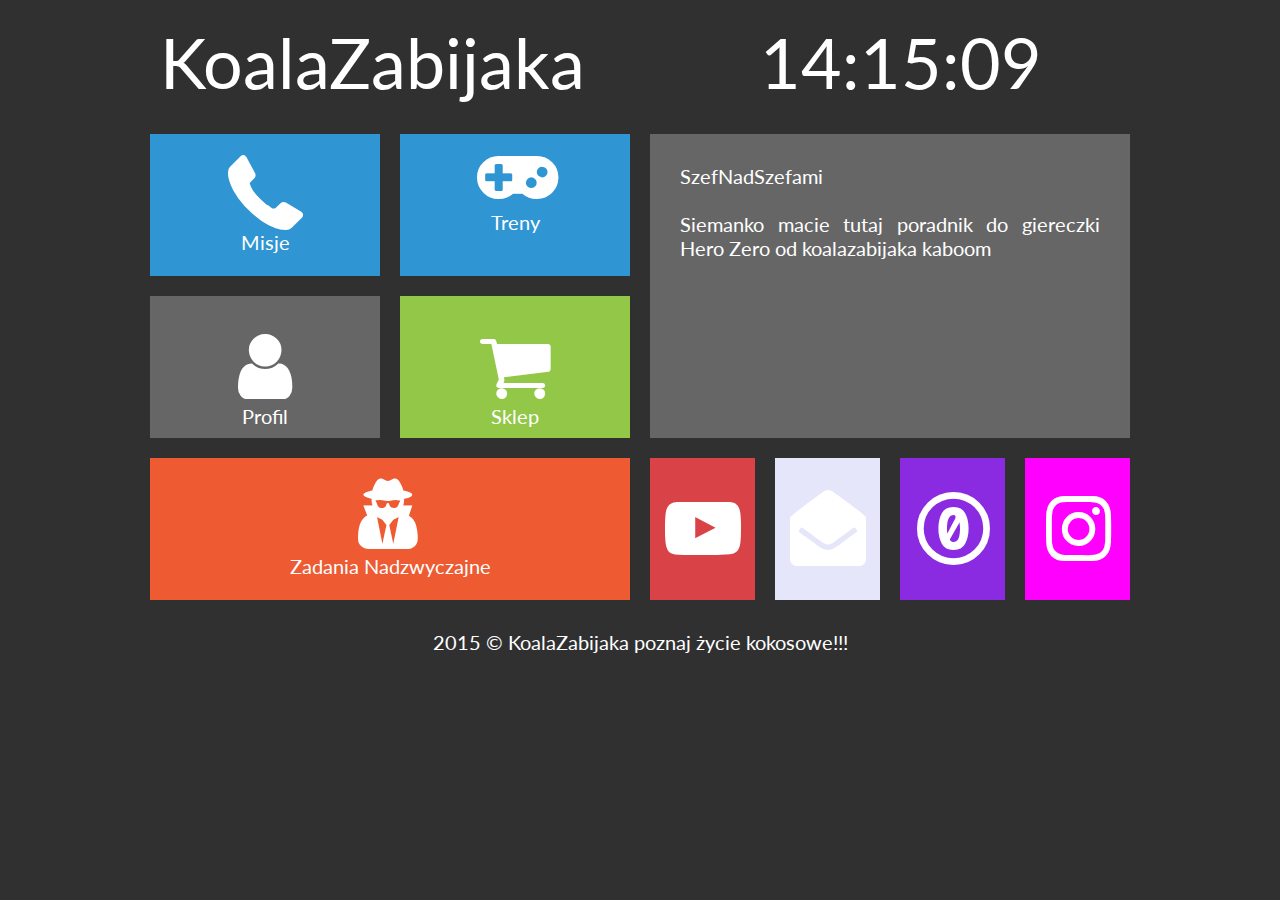
<file: strona122/index.html>
<!DOCTYPE HTML>
<html lang="pl">
<head>
	<meta charset="utf-8" />
	<meta http-equiv="X-UA-Compatible" content="IE=edge,chrome=1" />
	
	<title>KoalaZabija-TEST</title>
	
	<meta name="desctription" content="Poradnik do hero zero, youtube, instagram," />
	<meta name="keywords" content="poradnik, hero zero, youtube, instagram" />
	
	<link rel="stylesheet" href="style.css" type="text/css" />
	<link rel="stylesheet" href="css/fontello.css" type="text/css" />
	<link rel="preconnect" href="https://fonts.googleapis.com">
	<link rel="preconnect" href="https://fonts.gstatic.com" crossorigin>
	<link href="https://fonts.googleapis.com/css2?family=Lato&display=swap" rel="stylesheet">
	
	<script src="timer.js"></script>
	
</head>
<body onload="odliczanie();">
	
	<div id="container">
	
		<div class="rectangle">
			<div id="logo"><a href="poradnik-do-herozero" class="tilelinkhtml5">KoalaZabijaka</a></div>
			<div id="zegar">18:50:23</div>
			<div style="clear: both;"></div>
		</div>

		<div class="square">
			<div class="tile1">
				<a href="misje-herozero" class="tilelink"><i class="demo-icon icon-phone"></i><br/>Misje</a>
			</div>
			<div class="tile1">
				<a href="treny-herozero" class="tilelink"><i class="demo-icon icon-gamepad"></i><br/>Treny</a>
			</div>
			<div style="clear: both;"></div>
			
			<div class="tile2">
				<a href="swoj-profil profil" class="tilelink"><i class="demo-icon icon-user"></i><br/>Profil</a>
			</div>
			<div class="tile3">
				<a href="moj-sklep" class="tilelink"><i class="demo-icon icon-basket"></i><br/>Sklep</a>
			</div>
			<div style="clear: both;"></div>
			
			<div class="tile4">
				<a href="zadania-nadzwyczajne" class="tilelink"><i class="demo-icon icon-user-secret"></i><br/>Zadania Nadzwyczajne</a>
			</div>
			<div style="clear: both;"></div>
			
		</div>
		<div class="square">
			<div class="tile5">
				SzefNadSzefami<br/><br/>
				Siemanko macie tutaj poradnik do giereczki Hero Zero od koalazabijaka kaboom
			</div>
			<div class="yt">
				<a href="https://www.youtube.com/channel/UCW1nQIT6sf221T1E8miClGw" target="-black" class="sociallink"><i class="demo-icon icon-youtube-play"></i></a>
			</div>
			<div class="gmail">
				<a href="https://mail.google.com/mail/u/0/?tab=rm&ogbl#inbox?compose=new" target="-black" class="sociallink"><i class="demo-icon icon-envelope-open"></i></a>
			</div>
			<div class="HZ">
				<a href="https://www.herozerogame.com/?lang=pl_PL" target="-black" class="sociallink"><i class="demo-icon icon-cc-zero"></i></a>
			</div>
			<div class="ig">
				<a href="https://www.instagram.com/" target="-black" class="sociallink"><i class="demo-icon icon-instagram"></i></a>
			</div>
			<div style="clear: both;"></div>
		</div>
		<div style="clear: both;"></div>
		
		<div class="rectangle">2015 &copy; KoalaZabijaka poznaj życie kokosowe!!!</div>

	</div>

</body>

</html>
</file>
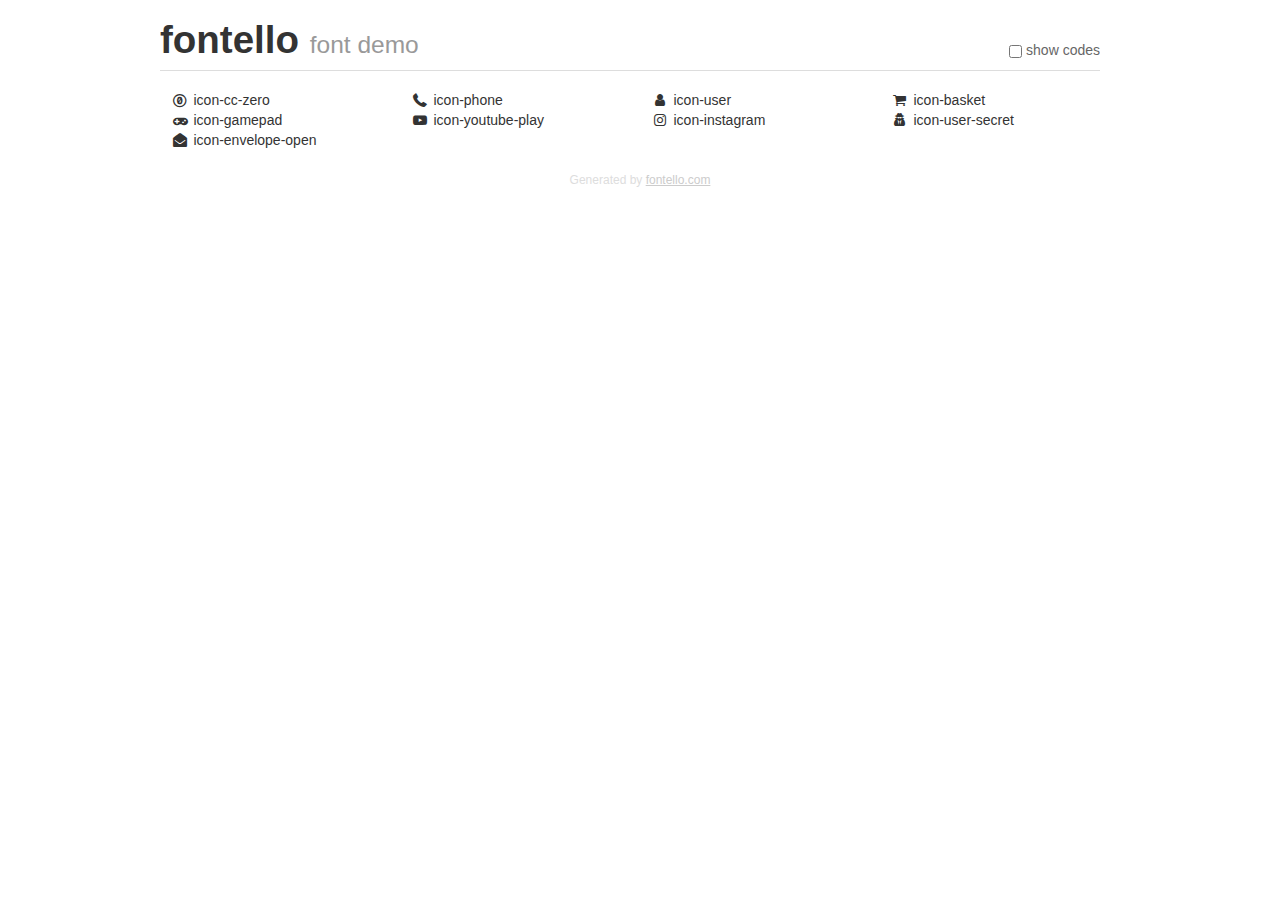
<file: strona122/demo.html>
<!DOCTYPE html>
<html>
  <head>
  <!--[if lt IE 9]><script language="javascript" type="text/javascript" src="//html5shim.googlecode.com/svn/trunk/html5.js"></script><![endif]-->
  <meta charset="UTF-8">
  <style>
    html {
      font-size: 100%;
      -webkit-text-size-adjust: 100%;
      -ms-text-size-adjust: 100%;
    }
    a:focus {
      outline: thin dotted #333;
      outline: 5px auto -webkit-focus-ring-color;
      outline-offset: -2px;
    }
    a:hover,
    a:active {
      outline: 0;
    }
    input {
      margin: 0;
      font-size: 100%;
      vertical-align: middle;
      *overflow: visible;
      line-height: normal;
    }
    input::-moz-focus-inner {
      padding: 0;
      border: 0;
    }
    body {
      margin: 0;
      font-family: "Helvetica Neue", Helvetica, Arial, sans-serif;
      font-size: 14px;
      line-height: 20px;
      color: #333;
      background-color: #fff;
    }
    a {
      color: #08c;
      text-decoration: none;
    }
    a:hover {
      color: #005580;
      text-decoration: underline;
    }
    .row {
      margin-left: -20px;
      *zoom: 1;
    }
    .row:before,
    .row:after {
      display: table;
      content: "";
      line-height: 0;
    }
    .row:after {
      clear: both;
    }
    .span3 {
      float: left;
      min-height: 1px;
      margin-left: 20px;
      width: 220px;
    }
    .container {
      width: 940px;
      margin-right: auto;
      margin-left: auto;
      *zoom: 1;
    }
    .container:before,
    .container:after {
      display: table;
      content: "";
      line-height: 0;
    }
    .container:after {
      clear: both;
    }
    small {
      font-size: 85%;
    }
    h1 {
      margin: 10px 0;
      font-family: inherit;
      font-weight: bold;
      line-height: 20px;
      color: inherit;
      text-rendering: optimizelegibility;
      line-height: 40px;
      font-size: 38.5px;
    }
    h1 small {
      font-weight: normal;
      line-height: 1;
      color: #999;
      font-size: 24.5px;
    }

    body {
      margin-top: 90px;
    }
    .header {
      position: fixed;
      top: 0;
      left: 50%;
      margin-left: -480px;
      background-color: #fff;
      border-bottom: 1px solid #ddd;
      padding-top: 10px;
      z-index: 10;
    }
    .footer {
      color: #ddd;
      font-size: 12px;
      text-align: center;
      margin-top: 20px;
    }
    .footer a {
      color: #ccc;
      text-decoration: underline;
    }
    .the-icons {
      font-size: 14px;
      line-height: 24px;
    }
    .switch {
      position: absolute;
      right: 0;
      bottom: 10px;
      color: #666;
    }
    .switch input {
      margin-right: 0.3em;
    }
    .codesOn .i-name {
      display: none;
    }
    .codesOn .i-code {
      display: inline;
    }
    .i-code {
      display: none;
    }
    @font-face {
      font-family: 'fontello';
      src: url('./font/fontello.eot?53324361');
      src: url('./font/fontello.eot?53324361#iefix') format('embedded-opentype'),
           url('./font/fontello.woff?53324361') format('woff'),
           url('./font/fontello.ttf?53324361') format('truetype'),
           url('./font/fontello.svg?53324361#fontello') format('svg');
      font-weight: normal;
      font-style: normal;
    }
    .demo-icon {
      font-family: "fontello";
      font-style: normal;
      font-weight: normal;
      speak: never;
     
      display: inline-block;
      text-decoration: inherit;
      width: 1em;
      margin-right: .2em;
      text-align: center;
      /* opacity: .8; */
     
      /* For safety - reset parent styles, that can break glyph codes*/
      font-variant: normal;
      text-transform: none;
     
      /* fix buttons height, for twitter bootstrap */
      line-height: 1em;
     
      /* Animation center compensation - margins should be symmetric */
      /* remove if not needed */
      margin-left: .2em;
     
      /* You can be more comfortable with increased icons size */
      /* font-size: 120%; */
     
      /* Font smoothing. That was taken from TWBS */
      -webkit-font-smoothing: antialiased;
      -moz-osx-font-smoothing: grayscale;
     
      /* Uncomment for 3D effect */
      /* text-shadow: 1px 1px 1px rgba(127, 127, 127, 0.3); */
    }
    </style>
    <link rel="stylesheet" href="css/animation.css"><!--[if IE 7]><link rel="stylesheet" href="css/" + font.fontname + "-ie7.css"><![endif]-->
    <script>
      function toggleCodes(on) {
        var obj = document.getElementById('icons');
      
        if (on) {
          obj.className += ' codesOn';
        } else {
          obj.className = obj.className.replace(' codesOn', '');
        }
      }
    </script>
  </head>
  <body>
    <div class="container header">
      <h1>fontello <small>font demo</small></h1>
      <label class="switch">
        <input type="checkbox" onclick="toggleCodes(this.checked)">show codes
      </label>
    </div>
    <div class="container" id="icons">
      <div class="row">
        <div class="span3" title="Code: 0xe800">
          <i class="demo-icon icon-cc-zero">&#xe800;</i> <span class="i-name">icon-cc-zero</span><span class="i-code">0xe800</span>
        </div>
        <div class="span3" title="Code: 0xe801">
          <i class="demo-icon icon-phone">&#xe801;</i> <span class="i-name">icon-phone</span><span class="i-code">0xe801</span>
        </div>
        <div class="span3" title="Code: 0xe802">
          <i class="demo-icon icon-user">&#xe802;</i> <span class="i-name">icon-user</span><span class="i-code">0xe802</span>
        </div>
        <div class="span3" title="Code: 0xe803">
          <i class="demo-icon icon-basket">&#xe803;</i> <span class="i-name">icon-basket</span><span class="i-code">0xe803</span>
        </div>
      </div>
      <div class="row">
        <div class="span3" title="Code: 0xf11b">
          <i class="demo-icon icon-gamepad">&#xf11b;</i> <span class="i-name">icon-gamepad</span><span class="i-code">0xf11b</span>
        </div>
        <div class="span3" title="Code: 0xf16a">
          <i class="demo-icon icon-youtube-play">&#xf16a;</i> <span class="i-name">icon-youtube-play</span><span class="i-code">0xf16a</span>
        </div>
        <div class="span3" title="Code: 0xf16d">
          <i class="demo-icon icon-instagram">&#xf16d;</i> <span class="i-name">icon-instagram</span><span class="i-code">0xf16d</span>
        </div>
        <div class="span3" title="Code: 0xf21b">
          <i class="demo-icon icon-user-secret">&#xf21b;</i> <span class="i-name">icon-user-secret</span><span class="i-code">0xf21b</span>
        </div>
      </div>
      <div class="row">
        <div class="span3" title="Code: 0xf2b6">
          <i class="demo-icon icon-envelope-open">&#xf2b6;</i> <span class="i-name">icon-envelope-open</span><span class="i-code">0xf2b6</span>
        </div>
      </div>
    </div>
    <div class="container footer">Generated by <a href="https://fontello.com">fontello.com</a></div>
  </body>
</html>
</file>
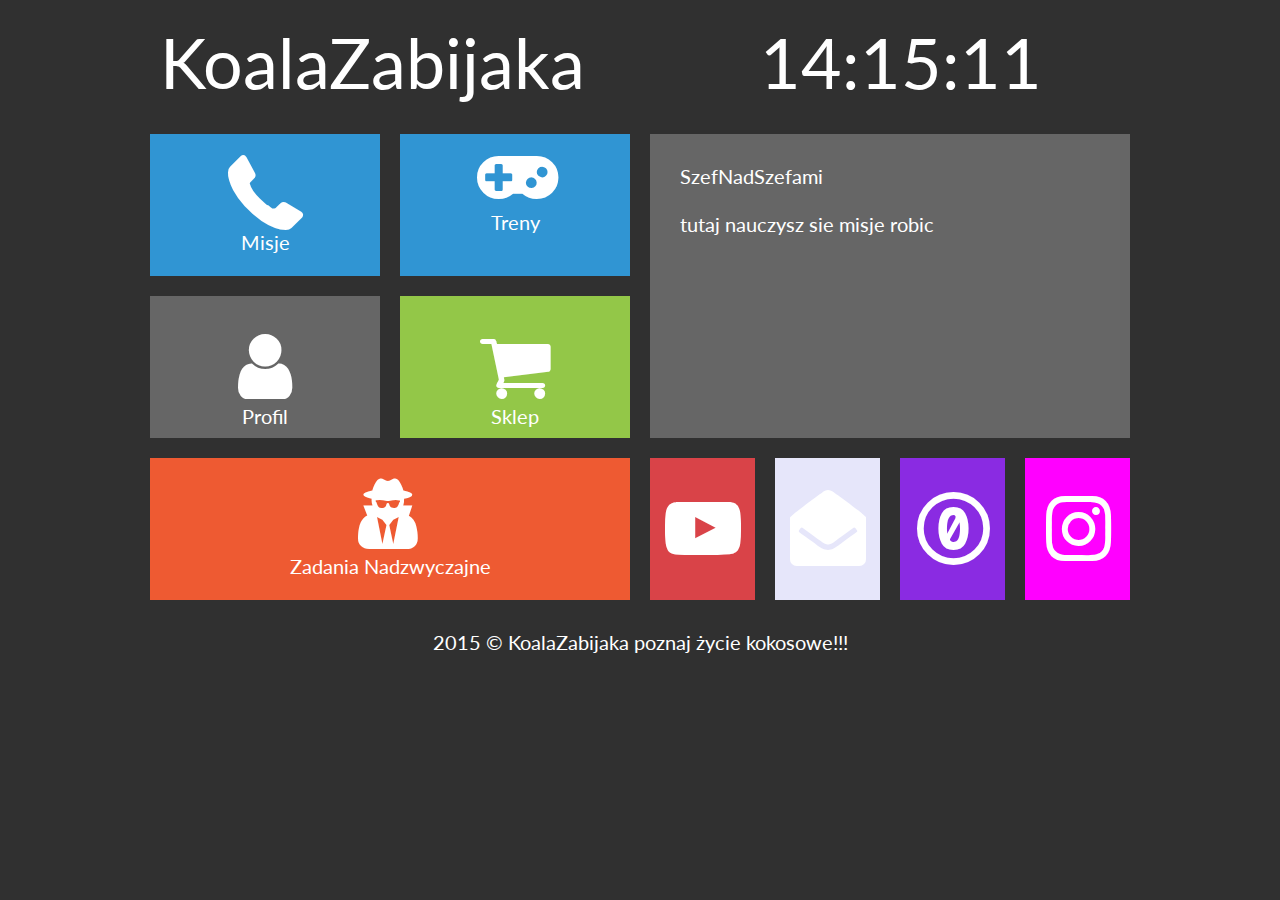
<file: strona122/misje.html>
<!DOCTYPE HTML>
<html lang="pl">
<head>
	<meta charset="utf-8" />
	<meta http-equiv="X-UA-Compatible" content="IE=edge,chrome=1" />
	
	<title>KoalaZabija-TEST</title>
	
	<meta name="desctription" content="Poradnik do hero zero, youtube, instagram," />
	<meta name="keywords" content="poradnik, hero zero, youtube, instagram" />
	
	<link rel="stylesheet" href="style.css" type="text/css" />
	<link rel="stylesheet" href="css/fontello.css" type="text/css" />
	<link rel="preconnect" href="https://fonts.googleapis.com">
	<link rel="preconnect" href="https://fonts.gstatic.com" crossorigin>
	<link href="https://fonts.googleapis.com/css2?family=Lato&display=swap" rel="stylesheet">
	
	<script src="timer.js"></script>
	
</head>
<body onload="odliczanie();">
	
	<div id="container">
	
		<div class="rectangle">
			<div id="logo"><a href="poradnik-do-herozero" class="tilelinkhtml5">KoalaZabijaka</a></div>
			<div id="zegar">18:50:23</div>
			<div style="clear: both;"></div>
		</div>

		<div class="square">
			<div class="tile1">
				<a href="misje-herozero" class="tilelink"><i class="demo-icon icon-phone"></i><br/>Misje</a>
			</div>
			<div class="tile1">
				<a href="treny-herozero" class="tilelink"><i class="demo-icon icon-gamepad"></i><br/>Treny</a>
			</div>
			<div style="clear: both;"></div>
			
			<div class="tile2">
				<a href="swoj-profil profil" class="tilelink"><i class="demo-icon icon-user"></i><br/>Profil</a>
			</div>
			<div class="tile3">
				<a href="moj-sklep" class="tilelink"><i class="demo-icon icon-basket"></i><br/>Sklep</a>
			</div>
			<div style="clear: both;"></div>
			
			<div class="tile4">
				<a href="zadania-nadzwyczajne" class="tilelink"><i class="demo-icon icon-user-secret"></i><br/>Zadania Nadzwyczajne</a>
			</div>
			<div style="clear: both;"></div>
			
		</div>
		<div class="square">
			<div class="tile5">
				SzefNadSzefami<br/><br/>
				tutaj nauczysz sie misje robic
			</div>
			<div class="yt">
				<a href="https://www.youtube.com/channel/UCW1nQIT6sf221T1E8miClGw" target="-black" class="sociallink"><i class="demo-icon icon-youtube-play"></i></a>
			</div>
			<div class="gmail">
				<a href="https://mail.google.com/mail/u/0/?tab=rm&ogbl#inbox?compose=new" target="-black" class="sociallink"><i class="demo-icon icon-envelope-open"></i></a>
			</div>
			<div class="HZ">
				<a href="https://www.herozerogame.com/?lang=pl_PL" target="-black" class="sociallink"><i class="demo-icon icon-cc-zero"></i></a>
			</div>
			<div class="ig">
				<a href="https://www.instagram.com/" target="-black" class="sociallink"><i class="demo-icon icon-instagram"></i></a>
			</div>
			<div style="clear: both;"></div>
		</div>
		<div style="clear: both;"></div>
		
		<div class="rectangle">2015 &copy; KoalaZabijaka poznaj życie kokosowe!!!</div>

	</div>

</body>

</html>
</file>
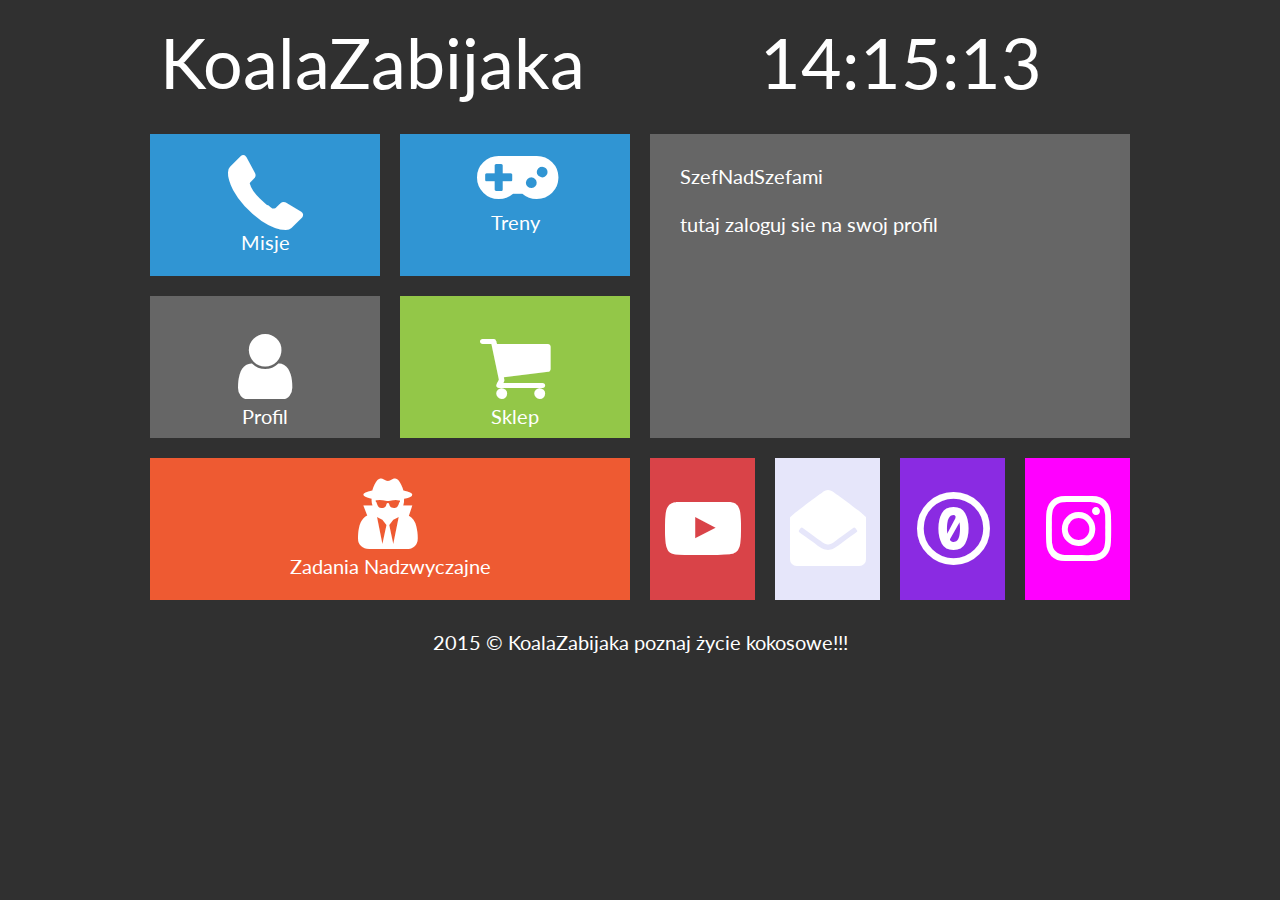
<file: strona122/profil.html>
<!DOCTYPE HTML>
<html lang="pl">
<head>
	<meta charset="utf-8" />
	<meta http-equiv="X-UA-Compatible" content="IE=edge,chrome=1" />
	
	<title>KoalaZabija-TEST</title>
	
	<meta name="desctription" content="Poradnik do hero zero, youtube, instagram," />
	<meta name="keywords" content="poradnik, hero zero, youtube, instagram" />
	
	<link rel="stylesheet" href="style.css" type="text/css" />
	<link rel="stylesheet" href="css/fontello.css" type="text/css" />
	<link rel="preconnect" href="https://fonts.googleapis.com">
	<link rel="preconnect" href="https://fonts.gstatic.com" crossorigin>
	<link href="https://fonts.googleapis.com/css2?family=Lato&display=swap" rel="stylesheet">
	
	<script src="timer.js"></script>
	
</head>
<body onload="odliczanie();">
	
	<div id="container">
	
		<div class="rectangle">
			<div id="logo"><a href="poradnik-do-herozero" class="tilelinkhtml5">KoalaZabijaka</a></div>
			<div id="zegar">18:50:23</div>
			<div style="clear: both;"></div>
		</div>

		<div class="square">
			<div class="tile1">
				<a href="misje-herozero" class="tilelink"><i class="demo-icon icon-phone"></i><br/>Misje</a>
			</div>
			<div class="tile1">
				<a href="treny-herozero" class="tilelink"><i class="demo-icon icon-gamepad"></i><br/>Treny</a>
			</div>
			<div style="clear: both;"></div>
			
			<div class="tile2">
				<a href="swoj-profil profil" class="tilelink"><i class="demo-icon icon-user"></i><br/>Profil</a>
			</div>
			<div class="tile3">
				<a href="moj-sklep" class="tilelink"><i class="demo-icon icon-basket"></i><br/>Sklep</a>
			</div>
			<div style="clear: both;"></div>
			
			<div class="tile4">
				<a href="zadania-nadzwyczajne" class="tilelink"><i class="demo-icon icon-user-secret"></i><br/>Zadania Nadzwyczajne</a>
			</div>
			<div style="clear: both;"></div>
			
		</div>
		<div class="square">
			<div class="tile5">
				SzefNadSzefami<br/><br/>
				tutaj zaloguj sie na swoj profil
			</div>
			<div class="yt">
				<a href="https://www.youtube.com/channel/UCW1nQIT6sf221T1E8miClGw" target="-black" class="sociallink"><i class="demo-icon icon-youtube-play"></i></a>
			</div>
			<div class="gmail">
				<a href="https://mail.google.com/mail/u/0/?tab=rm&ogbl#inbox?compose=new" target="-black" class="sociallink"><i class="demo-icon icon-envelope-open"></i></a>
			</div>
			<div class="HZ">
				<a href="https://www.herozerogame.com/?lang=pl_PL" target="-black" class="sociallink"><i class="demo-icon icon-cc-zero"></i></a>
			</div>
			<div class="ig">
				<a href="https://www.instagram.com/" target="-black" class="sociallink"><i class="demo-icon icon-instagram"></i></a>
			</div>
			<div style="clear: both;"></div>
		</div>
		<div style="clear: both;"></div>
		
		<div class="rectangle">2015 &copy; KoalaZabijaka poznaj życie kokosowe!!!</div>

	</div>

</body>

</html>
</file>
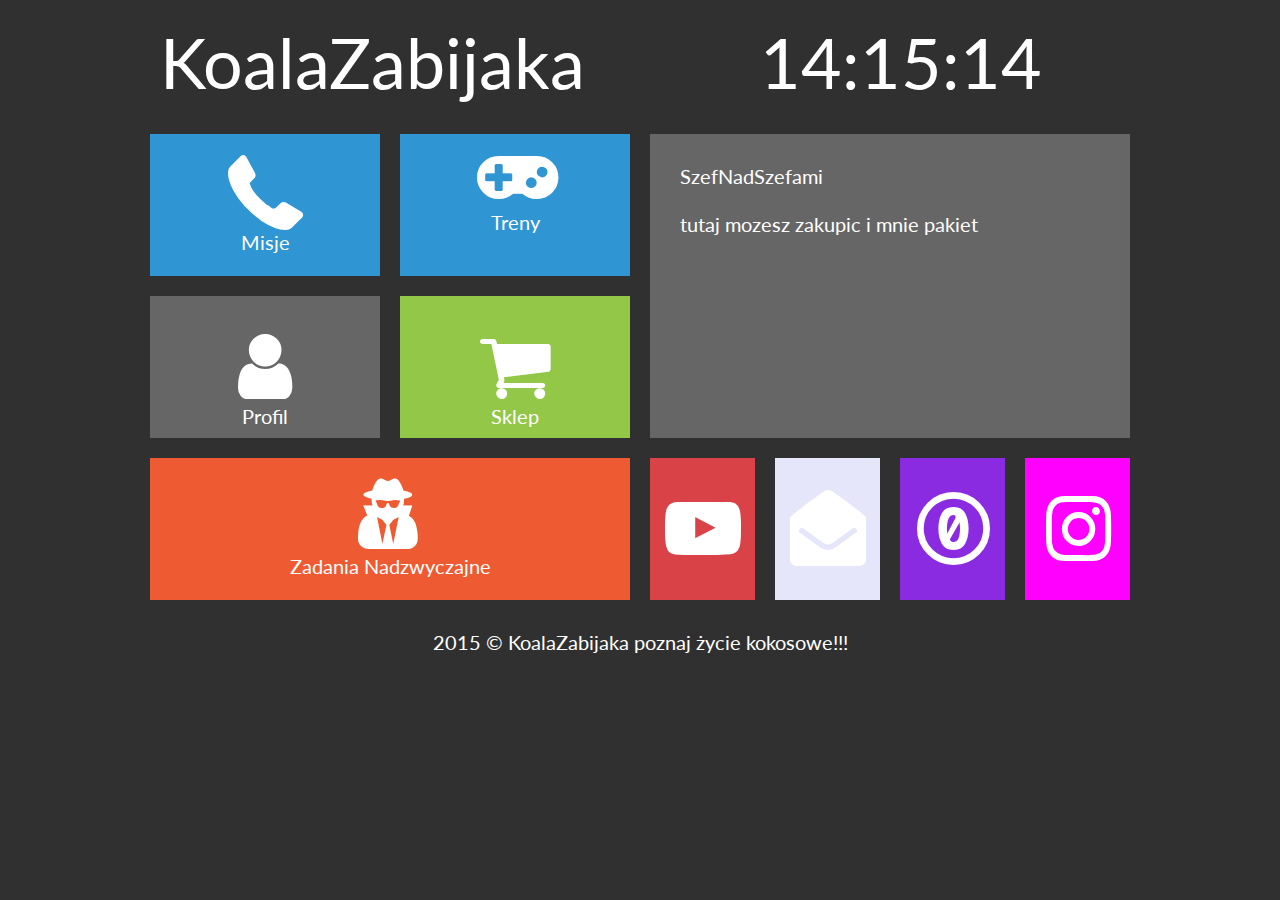
<file: strona122/sklep.html>
<!DOCTYPE HTML>
<html lang="pl">
<head>
	<meta charset="utf-8" />
	<meta http-equiv="X-UA-Compatible" content="IE=edge,chrome=1" />
	
	<title>KoalaZabija-TEST</title>
	
	<meta name="desctription" content="Poradnik do hero zero, youtube, instagram," />
	<meta name="keywords" content="poradnik, hero zero, youtube, instagram" />
	
	<link rel="stylesheet" href="style.css" type="text/css" />
	<link rel="stylesheet" href="css/fontello.css" type="text/css" />
	<link rel="preconnect" href="https://fonts.googleapis.com">
	<link rel="preconnect" href="https://fonts.gstatic.com" crossorigin>
	<link href="https://fonts.googleapis.com/css2?family=Lato&display=swap" rel="stylesheet">
	
	<script src="timer.js"></script>
	
</head>
<body onload="odliczanie();">
	
	<div id="container">
	
		<div class="rectangle">
			<div id="logo"><a href="poradnik-do-herozero" class="tilelinkhtml5">KoalaZabijaka</a></div>
			<div id="zegar">18:50:23</div>
			<div style="clear: both;"></div>
		</div>

		<div class="square">
			<div class="tile1">
				<a href="misje-herozero" class="tilelink"><i class="demo-icon icon-phone"></i><br/>Misje</a>
			</div>
			<div class="tile1">
				<a href="treny-herozero" class="tilelink"><i class="demo-icon icon-gamepad"></i><br/>Treny</a>
			</div>
			<div style="clear: both;"></div>
			
			<div class="tile2">
				<a href="swoj-profil profil" class="tilelink"><i class="demo-icon icon-user"></i><br/>Profil</a>
			</div>
			<div class="tile3">
				<a href="moj-sklep" class="tilelink"><i class="demo-icon icon-basket"></i><br/>Sklep</a>
			</div>
			<div style="clear: both;"></div>
			
			<div class="tile4">
				<a href="zadania-nadzwyczajne" class="tilelink"><i class="demo-icon icon-user-secret"></i><br/>Zadania Nadzwyczajne</a>
			</div>
			<div style="clear: both;"></div>
			
		</div>
		<div class="square">
			<div class="tile5">
				SzefNadSzefami<br/><br/>
				tutaj mozesz zakupic i mnie pakiet
			</div>
			<div class="yt">
				<a href="https://www.youtube.com/channel/UCW1nQIT6sf221T1E8miClGw" target="-black" class="sociallink"><i class="demo-icon icon-youtube-play"></i></a>
			</div>
			<div class="gmail">
				<a href="https://mail.google.com/mail/u/0/?tab=rm&ogbl#inbox?compose=new" target="-black" class="sociallink"><i class="demo-icon icon-envelope-open"></i></a>
			</div>
			<div class="HZ">
				<a href="https://www.herozerogame.com/?lang=pl_PL" target="-black" class="sociallink"><i class="demo-icon icon-cc-zero"></i></a>
			</div>
			<div class="ig">
				<a href="https://www.instagram.com/" target="-black" class="sociallink"><i class="demo-icon icon-instagram"></i></a>
			</div>
			<div style="clear: both;"></div>
		</div>
		<div style="clear: both;"></div>
		
		<div class="rectangle">2015 &copy; KoalaZabijaka poznaj życie kokosowe!!!</div>

	</div>

</body>

</html>
</file>
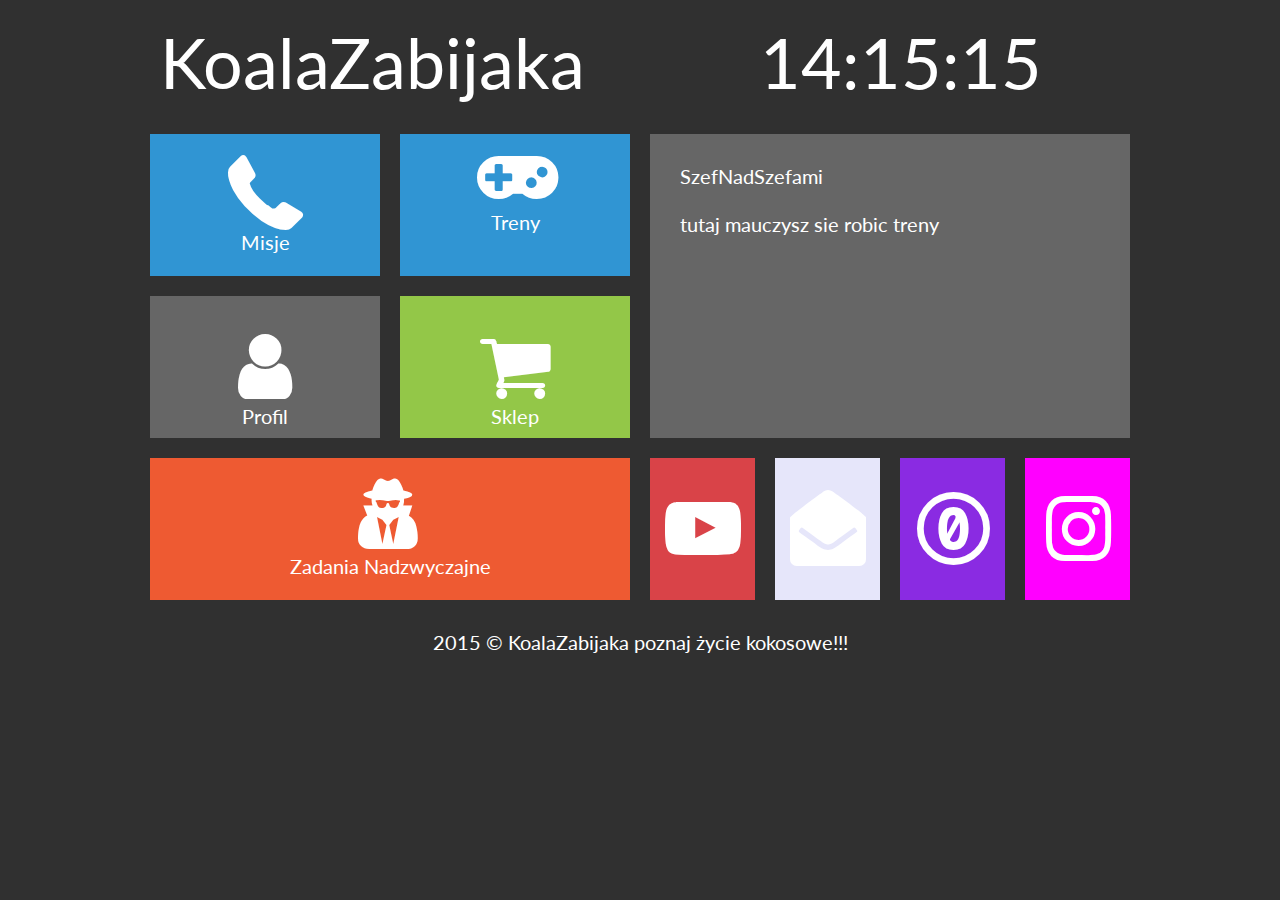
<file: strona122/treny.html>
<!DOCTYPE HTML>
<html lang="pl">
<head>
	<meta charset="utf-8" />
	<meta http-equiv="X-UA-Compatible" content="IE=edge,chrome=1" />
	
	<title>KoalaZabija-TEST</title>
	
	<meta name="desctription" content="Poradnik do hero zero, youtube, instagram," />
	<meta name="keywords" content="poradnik, hero zero, youtube, instagram" />
	
	<link rel="stylesheet" href="style.css" type="text/css" />
	<link rel="stylesheet" href="css/fontello.css" type="text/css" />
	<link rel="preconnect" href="https://fonts.googleapis.com">
	<link rel="preconnect" href="https://fonts.gstatic.com" crossorigin>
	<link href="https://fonts.googleapis.com/css2?family=Lato&display=swap" rel="stylesheet">
	
	<script src="timer.js"></script>
	
</head>
<body onload="odliczanie();">
	
	<div id="container">
	
		<div class="rectangle">
			<div id="logo"><a href="poradnik-do-herozero" class="tilelinkhtml5">KoalaZabijaka</a></div>
			<div id="zegar">18:50:23</div>
			<div style="clear: both;"></div>
		</div>

		<div class="square">
			<div class="tile1">
				<a href="misje-herozero" class="tilelink"><i class="demo-icon icon-phone"></i><br/>Misje</a>
			</div>
			<div class="tile1">
				<a href="treny-herozero" class="tilelink"><i class="demo-icon icon-gamepad"></i><br/>Treny</a>
			</div>
			<div style="clear: both;"></div>
			
			<div class="tile2">
				<a href="swoj-profil profil" class="tilelink"><i class="demo-icon icon-user"></i><br/>Profil</a>
			</div>
			<div class="tile3">
				<a href="moj-sklep" class="tilelink"><i class="demo-icon icon-basket"></i><br/>Sklep</a>
			</div>
			<div style="clear: both;"></div>
			
			<div class="tile4">
				<a href="zadania-nadzwyczajne" class="tilelink"><i class="demo-icon icon-user-secret"></i><br/>Zadania Nadzwyczajne</a>
			</div>
			<div style="clear: both;"></div>
			
		</div>
		<div class="square">
			<div class="tile5">
				SzefNadSzefami<br/><br/>
				tutaj mauczysz sie robic treny
			</div>
			<div class="yt">
				<a href="https://www.youtube.com/channel/UCW1nQIT6sf221T1E8miClGw" target="-black" class="sociallink"><i class="demo-icon icon-youtube-play"></i></a>
			</div>
			<div class="gmail">
				<a href="https://mail.google.com/mail/u/0/?tab=rm&ogbl#inbox?compose=new" target="-black" class="sociallink"><i class="demo-icon icon-envelope-open"></i></a>
			</div>
			<div class="HZ">
				<a href="https://www.herozerogame.com/?lang=pl_PL" target="-black" class="sociallink"><i class="demo-icon icon-cc-zero"></i></a>
			</div>
			<div class="ig">
				<a href="https://www.instagram.com/" target="-black" class="sociallink"><i class="demo-icon icon-instagram"></i></a>
			</div>
			<div style="clear: both;"></div>
		</div>
		<div style="clear: both;"></div>
		
		<div class="rectangle">2015 &copy; KoalaZabijaka poznaj życie kokosowe!!!</div>

	</div>

</body>

</html>
</file>
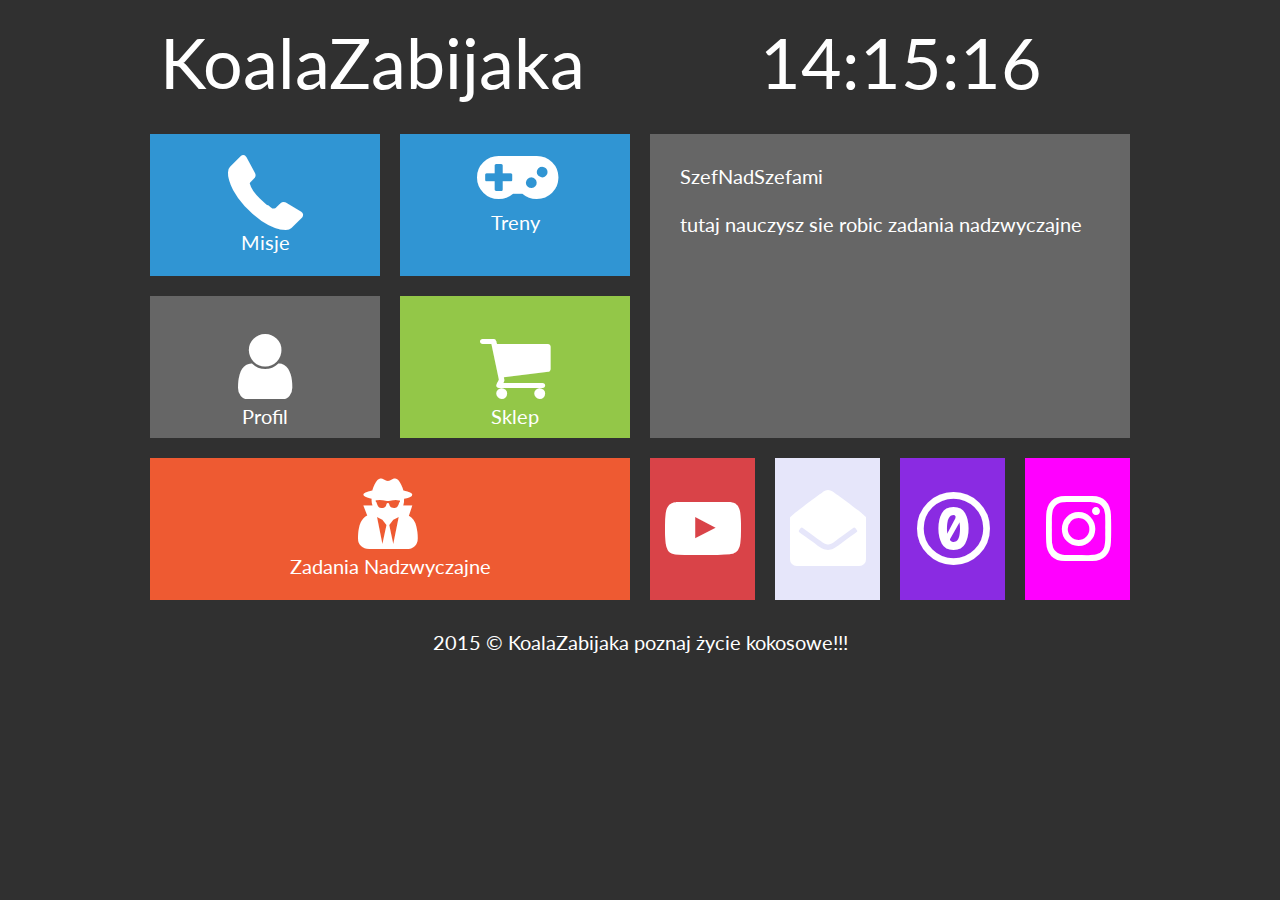
<file: strona122/zadania.html>
<!DOCTYPE HTML>
<html lang="pl">
<head>
	<meta charset="utf-8" />
	<meta http-equiv="X-UA-Compatible" content="IE=edge,chrome=1" />
	
	<title>KoalaZabija-TEST</title>
	
	<meta name="desctription" content="Poradnik do hero zero, youtube, instagram," />
	<meta name="keywords" content="poradnik, hero zero, youtube, instagram" />
	
	<link rel="stylesheet" href="style.css" type="text/css" />
	<link rel="stylesheet" href="css/fontello.css" type="text/css" />
	<link rel="preconnect" href="https://fonts.googleapis.com">
	<link rel="preconnect" href="https://fonts.gstatic.com" crossorigin>
	<link href="https://fonts.googleapis.com/css2?family=Lato&display=swap" rel="stylesheet">
	
	<script src="timer.js"></script>
	
</head>
<body onload="odliczanie();">
	
	<div id="container">
	
		<div class="rectangle">
			<div id="logo"><a href="poradnik-do-herozero" class="tilelinkhtml5">KoalaZabijaka</a></div>
			<div id="zegar">18:50:23</div>
			<div style="clear: both;"></div>
		</div>

		<div class="square">
			<div class="tile1">
				<a href="misje-herozero" class="tilelink"><i class="demo-icon icon-phone"></i><br/>Misje</a>
			</div>
			<div class="tile1">
				<a href="treny-herozero" class="tilelink"><i class="demo-icon icon-gamepad"></i><br/>Treny</a>
			</div>
			<div style="clear: both;"></div>
			
			<div class="tile2">
				<a href="swoj-profil profil" class="tilelink"><i class="demo-icon icon-user"></i><br/>Profil</a>
			</div>
			<div class="tile3">
				<a href="moj-sklep" class="tilelink"><i class="demo-icon icon-basket"></i><br/>Sklep</a>
			</div>
			<div style="clear: both;"></div>
			
			<div class="tile4">
				<a href="zadania-nadzwyczajne" class="tilelink"><i class="demo-icon icon-user-secret"></i><br/>Zadania Nadzwyczajne</a>
			</div>
			<div style="clear: both;"></div>
			
		</div>
		<div class="square">
			<div class="tile5">
				SzefNadSzefami<br/><br/>
				tutaj nauczysz sie robic zadania nadzwyczajne
			</div>
			<div class="yt">
				<a href="https://www.youtube.com/channel/UCW1nQIT6sf221T1E8miClGw" target="-black" class="sociallink"><i class="demo-icon icon-youtube-play"></i></a>
			</div>
			<div class="gmail">
				<a href="https://mail.google.com/mail/u/0/?tab=rm&ogbl#inbox?compose=new" target="-black" class="sociallink"><i class="demo-icon icon-envelope-open"></i></a>
			</div>
			<div class="HZ">
				<a href="https://www.herozerogame.com/?lang=pl_PL" target="-black" class="sociallink"><i class="demo-icon icon-cc-zero"></i></a>
			</div>
			<div class="ig">
				<a href="https://www.instagram.com/" target="-black" class="sociallink"><i class="demo-icon icon-instagram"></i></a>
			</div>
			<div style="clear: both;"></div>
		</div>
		<div style="clear: both;"></div>
		
		<div class="rectangle">2015 &copy; KoalaZabijaka poznaj życie kokosowe!!!</div>

	</div>

</body>

</html>
</file>
<file: strona122/style.css>
body
{
	background-color: #303030;
	color: #ffffff;
	font-family: 'Lato', sans-serif;
	font-size: 20px;
}

#container
{
	width: 1000px;
	margin-left: auto;
	margin-right: auto;
}

.rectangle
{
	width: 960px;
	margin: 20px;
	text-align: center;
}

.square
{
	width: 50%;
	float: left;
}

#logo
{
	float: left;
	font-family: 'Lato', sans-serif;
	font-size: 70px;
	width: 600px;
	text-align: left;
}

#zegar
{
	float: left;
	font-family: 'Lato', sans-serif;
	font-size: 70px;
	text-align: right;
}

.tile1
{
	margin: 10px;
	width: 230px;
	height: 142px;
	background-color: #3095d3;
	float: left;
	text-align: center;
}

.tile1:hover
{
	background-color: #2084c2;
}

.tile2
{
	margin: 10px;
	width: 230px;
	height: 142px;
	background-color: #666666;
	float: left;
	text-align: center;
}

.tile2:hover
{
	background-color: #555555;
}

.tile3
{
	margin: 10px;
	width: 230px;
	height: 142px;
	background-color: #93c748;
	float: left;
	text-align: center;
}

.tile3:hover
{
	background-color: #82b637;
}

.tile4
{
	margin: 10px;
	width: 480px;
	height: 142px;
	background-color: #ee5a32;
	text-align: center;
}

.tile4:hover
{
	background-color: #dd4a21;
}

.tile5
{
	margin: 10px;
	width: 420px;
	height: 244px;
	background-color: #666666;
	text-align: justify;
	padding: 30px;
}

.yt
{
	margin: 10px;
	width: 105px;
	height: 142px;
	background-color: #d94348;
	float: left;
}

.yt:hover
{
	background-color: #c83237;
}

.gmail
{
	margin: 10px;
	width: 105px;
	height: 142px;
	background-color: #e6e6fa;
	float: left;
}

.gmail:hover
{
	background-color: #d5d5ea;
}

.HZ
{
	margin: 10px;
	width: 105px;
	height: 142px;
	background-color: #8a2be2;
	float: left;
}

.HZ:hover
{
	background-color: #7a1ad1;
}

.ig
{
	margin: 10px;
	width: 105px;
	height: 142px;
	background-color: #ff00ff;
	float: left;
}

.ig:hover
{
	background-color: #ee00ee;
}

a.tilelink
{
	color: #ffffff;
	text-decoration: none;
	display: block;
}

a.tilelinkhtml5
{
	color: #ffffff;
	text-decoration: none;
}

a.sociallink
{
	color: #ffffff;
	text-decoration: none;
	display: block;
}
</file>
<file: strona122/css/fontello.css>
@font-face {
  font-family: 'fontello';
  src: url('../font/fontello.eot?14681651');
  src: url('../font/fontello.eot?14681651#iefix') format('embedded-opentype'),
       url('../font/fontello.woff2?14681651') format('woff2'),
       url('../font/fontello.woff?14681651') format('woff'),
       url('../font/fontello.ttf?14681651') format('truetype'),
       url('../font/fontello.svg?14681651#fontello') format('svg');
  font-weight: normal;
  font-style: normal;
}
/* Chrome hack: SVG is rendered more smooth in Windozze. 100% magic, uncomment if you need it. */
/* Note, that will break hinting! In other OS-es font will be not as sharp as it could be */
/*
@media screen and (-webkit-min-device-pixel-ratio:0) {
  @font-face {
    font-family: 'fontello';
    src: url('../font/fontello.svg?14681651#fontello') format('svg');
  }
}
*/
[class^="icon-"]:before, [class*=" icon-"]:before {
  font-family: "fontello";
  font-style: normal;
  font-weight: normal;
  speak: never;

  display: inline-block;
  text-decoration: inherit;
  width: 1em;
  margin-right: .2em;
  text-align: center;
  /* opacity: .8; */

  /* For safety - reset parent styles, that can break glyph codes*/
  font-variant: normal;
  text-transform: none;

  /* fix buttons height, for twitter bootstrap */
  line-height: 1em;

  /* Animation center compensation - margins should be symmetric */
  /* remove if not needed */
  margin-left: .2em;

  /* you can be more comfortable with increased icons size */
  /* font-size: 120%; */

  /* Font smoothing. That was taken from TWBS */
  -webkit-font-smoothing: antialiased;
  -moz-osx-font-smoothing: grayscale;

  /* Uncomment for 3D effect */
  /* text-shadow: 1px 1px 1px rgba(127, 127, 127, 0.3); */
}

.icon-cc-zero:before { content: '\e800';  font-size: 76px; margin-top: 32px; } /* '' */
.icon-phone:before { content: '\e801'; font-size: 76px; margin-top: 20px; } /* '' */
.icon-user:before { content: '\e802'; font-size: 76px; margin-top: 32px; } /* '' */
.icon-basket:before { content: '\e803'; font-size: 76px; margin-top: 32px; } /* '' */
.icon-gamepad:before { content: '\f11b'; font-size: 76px; margin=top: 20px; } /* '' */
.icon-youtube-play:before { content: '\f16a'; font-size: 76px; margin-top: 32px; } /* '' */
.icon-instagram:before { content: '\f16d'; font-size: 76px; margin-top: 32px; } /* '' */
.icon-user-secret:before { content: '\f21b';  font-size: 76px; margin-top: 20px; } /* '' */
.icon-envelope-open:before { content: '\f2b6'; font-size: 76px; margin-top: 32px; } /* '' */
</file>
<file: strona122/css/animation.css>
/*
   Animation example, for spinners
*/
.animate-spin {
  -moz-animation: spin 2s infinite linear;
  -o-animation: spin 2s infinite linear;
  -webkit-animation: spin 2s infinite linear;
  animation: spin 2s infinite linear;
  display: inline-block;
}
@-moz-keyframes spin {
  0% {
    -moz-transform: rotate(0deg);
    -o-transform: rotate(0deg);
    -webkit-transform: rotate(0deg);
    transform: rotate(0deg);
  }

  100% {
    -moz-transform: rotate(359deg);
    -o-transform: rotate(359deg);
    -webkit-transform: rotate(359deg);
    transform: rotate(359deg);
  }
}
@-webkit-keyframes spin {
  0% {
    -moz-transform: rotate(0deg);
    -o-transform: rotate(0deg);
    -webkit-transform: rotate(0deg);
    transform: rotate(0deg);
  }

  100% {
    -moz-transform: rotate(359deg);
    -o-transform: rotate(359deg);
    -webkit-transform: rotate(359deg);
    transform: rotate(359deg);
  }
}
@-o-keyframes spin {
  0% {
    -moz-transform: rotate(0deg);
    -o-transform: rotate(0deg);
    -webkit-transform: rotate(0deg);
    transform: rotate(0deg);
  }

  100% {
    -moz-transform: rotate(359deg);
    -o-transform: rotate(359deg);
    -webkit-transform: rotate(359deg);
    transform: rotate(359deg);
  }
}
@-ms-keyframes spin {
  0% {
    -moz-transform: rotate(0deg);
    -o-transform: rotate(0deg);
    -webkit-transform: rotate(0deg);
    transform: rotate(0deg);
  }

  100% {
    -moz-transform: rotate(359deg);
    -o-transform: rotate(359deg);
    -webkit-transform: rotate(359deg);
    transform: rotate(359deg);
  }
}
@keyframes spin {
  0% {
    -moz-transform: rotate(0deg);
    -o-transform: rotate(0deg);
    -webkit-transform: rotate(0deg);
    transform: rotate(0deg);
  }

  100% {
    -moz-transform: rotate(359deg);
    -o-transform: rotate(359deg);
    -webkit-transform: rotate(359deg);
    transform: rotate(359deg);
  }
}
</file>
